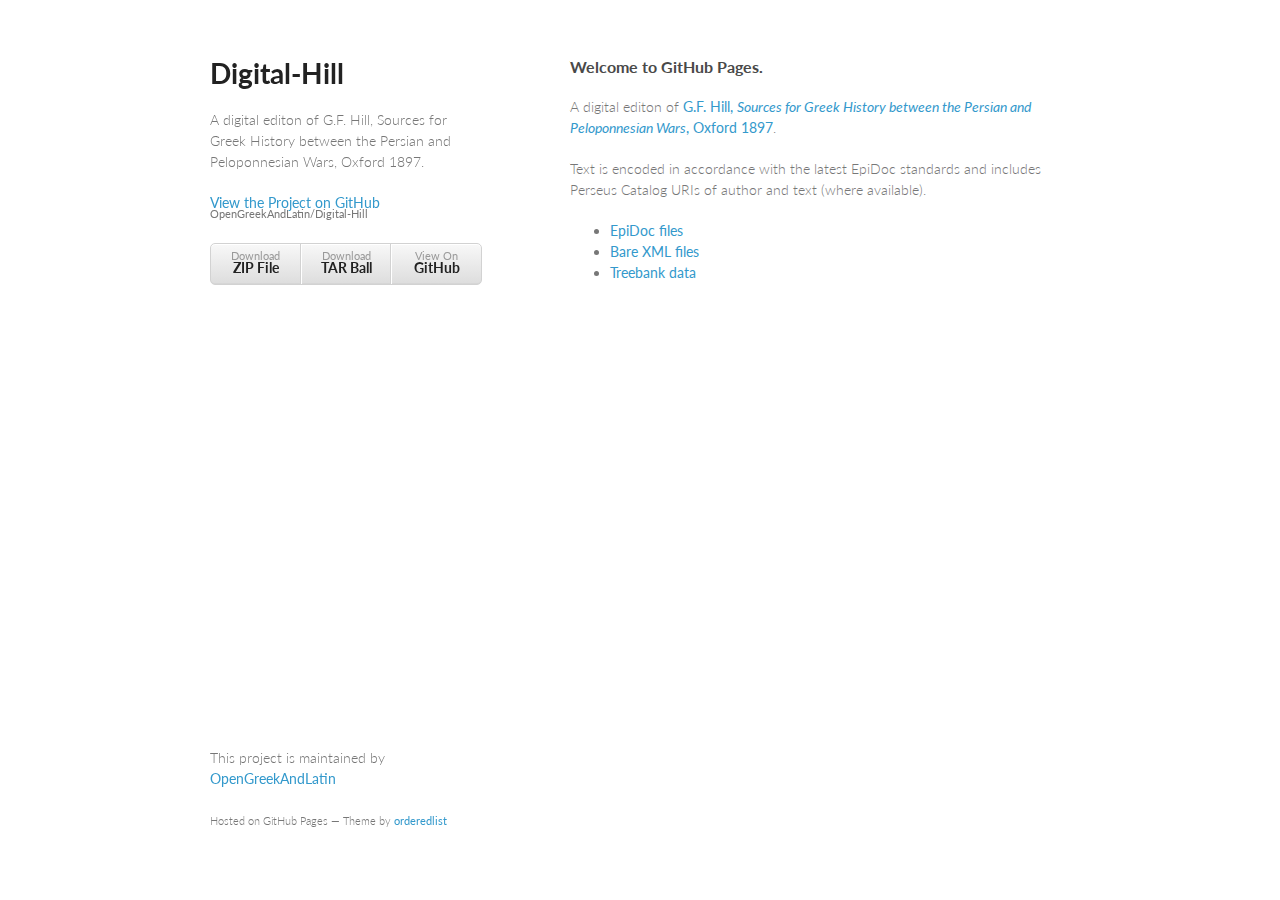
<file: index.html>
<!doctype html>
<html>
  <head>
    <meta charset="utf-8">
    <meta http-equiv="X-UA-Compatible" content="chrome=1">
    <title>Digital-Hill by OpenGreekAndLatin</title>

    <link rel="stylesheet" href="stylesheets/styles.css">
    <link rel="stylesheet" href="stylesheets/pygment_trac.css">
    <meta name="viewport" content="width=device-width, initial-scale=1, user-scalable=no">
    <!--[if lt IE 9]>
    <script src="//html5shiv.googlecode.com/svn/trunk/html5.js"></script>
    <![endif]-->
  </head>
  <body>
    <div class="wrapper">
      <header>
        <h1>Digital-Hill</h1>
        <p>A digital editon of G.F. Hill, Sources for Greek History between the Persian and Peloponnesian Wars, Oxford 1897.</p>

        <p class="view"><a href="https://github.com/OpenGreekAndLatin/Digital-Hill">View the Project on GitHub <small>OpenGreekAndLatin/Digital-Hill</small></a></p>


        <ul>
          <li><a href="https://github.com/OpenGreekAndLatin/Digital-Hill/zipball/master">Download <strong>ZIP File</strong></a></li>
          <li><a href="https://github.com/OpenGreekAndLatin/Digital-Hill/tarball/master">Download <strong>TAR Ball</strong></a></li>
          <li><a href="https://github.com/OpenGreekAndLatin/Digital-Hill">View On <strong>GitHub</strong></a></li>
        </ul>
      </header>
      <section>
        <h3>
<a id="welcome-to-github-pages" class="anchor" href="#welcome-to-github-pages" aria-hidden="true"><span class="octicon octicon-link"></span></a>Welcome to GitHub Pages.</h3>

<p>A digital editon of <a href="https://archive.org/details/sourcesforgreekh00hilluoft">G.F. Hill, <em>Sources for Greek History between the Persian and Peloponnesian Wars</em>, Oxford 1897</a>.</p>

<p>Text is encoded in accordance with the latest EpiDoc standards and includes Perseus Catalog URIs of author and text (where available).</p>

<ul>
<li><a href="https://github.com/OpenGreekAndLatin/Digital-Hill/tree/master/EpiDoc%20files">EpiDoc files</a></li>
<li><a href="https://github.com/OpenGreekAndLatin/Digital-Hill/tree/master/bare%20XML%20">Bare XML files</a></li>
<li><a href="https://github.com/PerseusDL/treebank_data/blob/master/AGDT2/corpus/liveannotations.md">Treebank data</a></li>
</ul>
      </section>
      <footer>
        <p>This project is maintained by <a href="https://github.com/OpenGreekAndLatin">OpenGreekAndLatin</a></p>
        <p><small>Hosted on GitHub Pages &mdash; Theme by <a href="https://github.com/orderedlist">orderedlist</a></small></p>
      </footer>
    </div>
    <script src="javascripts/scale.fix.js"></script>
    
  </body>
</html>
</file>
<file: stylesheets/styles.css>
@import url(https://fonts.googleapis.com/css?family=Lato:300italic,700italic,300,700);

body {
  padding:50px;
  font:14px/1.5 Lato, "Helvetica Neue", Helvetica, Arial, sans-serif;
  color:#777;
  font-weight:300;
}

h1, h2, h3, h4, h5, h6 {
  color:#222;
  margin:0 0 20px;
}

p, ul, ol, table, pre, dl {
  margin:0 0 20px;
}

h1, h2, h3 {
  line-height:1.1;
}

h1 {
  font-size:28px;
}

h2 {
  color:#393939;
}

h3, h4, h5, h6 {
  color:#494949;
}

a {
  color:#39c;
  font-weight:400;
  text-decoration:none;
}

a small {
  font-size:11px;
  color:#777;
  margin-top:-0.6em;
  display:block;
}

.wrapper {
  width:860px;
  margin:0 auto;
}

blockquote {
  border-left:1px solid #e5e5e5;
  margin:0;
  padding:0 0 0 20px;
  font-style:italic;
}

code, pre {
  font-family:Monaco, Bitstream Vera Sans Mono, Lucida Console, Terminal;
  color:#333;
  font-size:12px;
}

pre {
  padding:8px 15px;
  background: #f8f8f8;  
  border-radius:5px;
  border:1px solid #e5e5e5;
  overflow-x: auto;
}

table {
  width:100%;
  border-collapse:collapse;
}

th, td {
  text-align:left;
  padding:5px 10px;
  border-bottom:1px solid #e5e5e5;
}

dt {
  color:#444;
  font-weight:700;
}

th {
  color:#444;
}

img {
  max-width:100%;
}

header {
  width:270px;
  float:left;
  position:fixed;
}

header ul {
  list-style:none;
  height:40px;
  
  padding:0;
  
  background: #eee;
  background: -moz-linear-gradient(top, #f8f8f8 0%, #dddddd 100%);
  background: -webkit-gradient(linear, left top, left bottom, color-stop(0%,#f8f8f8), color-stop(100%,#dddddd));
  background: -webkit-linear-gradient(top, #f8f8f8 0%,#dddddd 100%);
  background: -o-linear-gradient(top, #f8f8f8 0%,#dddddd 100%);
  background: -ms-linear-gradient(top, #f8f8f8 0%,#dddddd 100%);
  background: linear-gradient(top, #f8f8f8 0%,#dddddd 100%);
  
  border-radius:5px;
  border:1px solid #d2d2d2;
  box-shadow:inset #fff 0 1px 0, inset rgba(0,0,0,0.03) 0 -1px 0;
  width:270px;
}

header li {
  width:89px;
  float:left;
  border-right:1px solid #d2d2d2;
  height:40px;
}

header ul a {
  line-height:1;
  font-size:11px;
  color:#999;
  display:block;
  text-align:center;
  padding-top:6px;
  height:40px;
}

strong {
  color:#222;
  font-weight:700;
}

header ul li + li {
  width:88px;
  border-left:1px solid #fff;
}

header ul li + li + li {
  border-right:none;
  width:89px;
}

header ul a strong {
  font-size:14px;
  display:block;
  color:#222;
}

section {
  width:500px;
  float:right;
  padding-bottom:50px;
}

small {
  font-size:11px;
}

hr {
  border:0;
  background:#e5e5e5;
  height:1px;
  margin:0 0 20px;
}

footer {
  width:270px;
  float:left;
  position:fixed;
  bottom:50px;
}

@media print, screen and (max-width: 960px) {
  
  div.wrapper {
    width:auto;
    margin:0;
  }
  
  header, section, footer {
    float:none;
    position:static;
    width:auto;
  }
  
  header {
    padding-right:320px;
  }
  
  section {
    border:1px solid #e5e5e5;
    border-width:1px 0;
    padding:20px 0;
    margin:0 0 20px;
  }
  
  header a small {
    display:inline;
  }
  
  header ul {
    position:absolute;
    right:50px;
    top:52px;
  }
}

@media print, screen and (max-width: 720px) {
  body {
    word-wrap:break-word;
  }
  
  header {
    padding:0;
  }
  
  header ul, header p.view {
    position:static;
  }
  
  pre, code {
    word-wrap:normal;
  }
}

@media print, screen and (max-width: 480px) {
  body {
    padding:15px;
  }
  
  header ul {
    display:none;
  }
}

@media print {
  body {
    padding:0.4in;
    font-size:12pt;
    color:#444;
  }
}
</file>
<file: stylesheets/pygment_trac.css>
.highlight  { background: #ffffff; }
.highlight .c { color: #999988; font-style: italic } /* Comment */
.highlight .err { color: #a61717; background-color: #e3d2d2 } /* Error */
.highlight .k { font-weight: bold } /* Keyword */
.highlight .o { font-weight: bold } /* Operator */
.highlight .cm { color: #999988; font-style: italic } /* Comment.Multiline */
.highlight .cp { color: #999999; font-weight: bold } /* Comment.Preproc */
.highlight .c1 { color: #999988; font-style: italic } /* Comment.Single */
.highlight .cs { color: #999999; font-weight: bold; font-style: italic } /* Comment.Special */
.highlight .gd { color: #000000; background-color: #ffdddd } /* Generic.Deleted */
.highlight .gd .x { color: #000000; background-color: #ffaaaa } /* Generic.Deleted.Specific */
.highlight .ge { font-style: italic } /* Generic.Emph */
.highlight .gr { color: #aa0000 } /* Generic.Error */
.highlight .gh { color: #999999 } /* Generic.Heading */
.highlight .gi { color: #000000; background-color: #ddffdd } /* Generic.Inserted */
.highlight .gi .x { color: #000000; background-color: #aaffaa } /* Generic.Inserted.Specific */
.highlight .go { color: #888888 } /* Generic.Output */
.highlight .gp { color: #555555 } /* Generic.Prompt */
.highlight .gs { font-weight: bold } /* Generic.Strong */
.highlight .gu { color: #800080; font-weight: bold; } /* Generic.Subheading */
.highlight .gt { color: #aa0000 } /* Generic.Traceback */
.highlight .kc { font-weight: bold } /* Keyword.Constant */
.highlight .kd { font-weight: bold } /* Keyword.Declaration */
.highlight .kn { font-weight: bold } /* Keyword.Namespace */
.highlight .kp { font-weight: bold } /* Keyword.Pseudo */
.highlight .kr { font-weight: bold } /* Keyword.Reserved */
.highlight .kt { color: #445588; font-weight: bold } /* Keyword.Type */
.highlight .m { color: #009999 } /* Literal.Number */
.highlight .s { color: #d14 } /* Literal.String */
.highlight .na { color: #008080 } /* Name.Attribute */
.highlight .nb { color: #0086B3 } /* Name.Builtin */
.highlight .nc { color: #445588; font-weight: bold } /* Name.Class */
.highlight .no { color: #008080 } /* Name.Constant */
.highlight .ni { color: #800080 } /* Name.Entity */
.highlight .ne { color: #990000; font-weight: bold } /* Name.Exception */
.highlight .nf { color: #990000; font-weight: bold } /* Name.Function */
.highlight .nn { color: #555555 } /* Name.Namespace */
.highlight .nt { color: #000080 } /* Name.Tag */
.highlight .nv { color: #008080 } /* Name.Variable */
.highlight .ow { font-weight: bold } /* Operator.Word */
.highlight .w { color: #bbbbbb } /* Text.Whitespace */
.highlight .mf { color: #009999 } /* Literal.Number.Float */
.highlight .mh { color: #009999 } /* Literal.Number.Hex */
.highlight .mi { color: #009999 } /* Literal.Number.Integer */
.highlight .mo { color: #009999 } /* Literal.Number.Oct */
.highlight .sb { color: #d14 } /* Literal.String.Backtick */
.highlight .sc { color: #d14 } /* Literal.String.Char */
.highlight .sd { color: #d14 } /* Literal.String.Doc */
.highlight .s2 { color: #d14 } /* Literal.String.Double */
.highlight .se { color: #d14 } /* Literal.String.Escape */
.highlight .sh { color: #d14 } /* Literal.String.Heredoc */
.highlight .si { color: #d14 } /* Literal.String.Interpol */
.highlight .sx { color: #d14 } /* Literal.String.Other */
.highlight .sr { color: #009926 } /* Literal.String.Regex */
.highlight .s1 { color: #d14 } /* Literal.String.Single */
.highlight .ss { color: #990073 } /* Literal.String.Symbol */
.highlight .bp { color: #999999 } /* Name.Builtin.Pseudo */
.highlight .vc { color: #008080 } /* Name.Variable.Class */
.highlight .vg { color: #008080 } /* Name.Variable.Global */
.highlight .vi { color: #008080 } /* Name.Variable.Instance */
.highlight .il { color: #009999 } /* Literal.Number.Integer.Long */

.type-csharp .highlight .k { color: #0000FF }
.type-csharp .highlight .kt { color: #0000FF }
.type-csharp .highlight .nf { color: #000000; font-weight: normal }
.type-csharp .highlight .nc { color: #2B91AF }
.type-csharp .highlight .nn { color: #000000 }
.type-csharp .highlight .s { color: #A31515 }
.type-csharp .highlight .sc { color: #A31515 }
</file>
